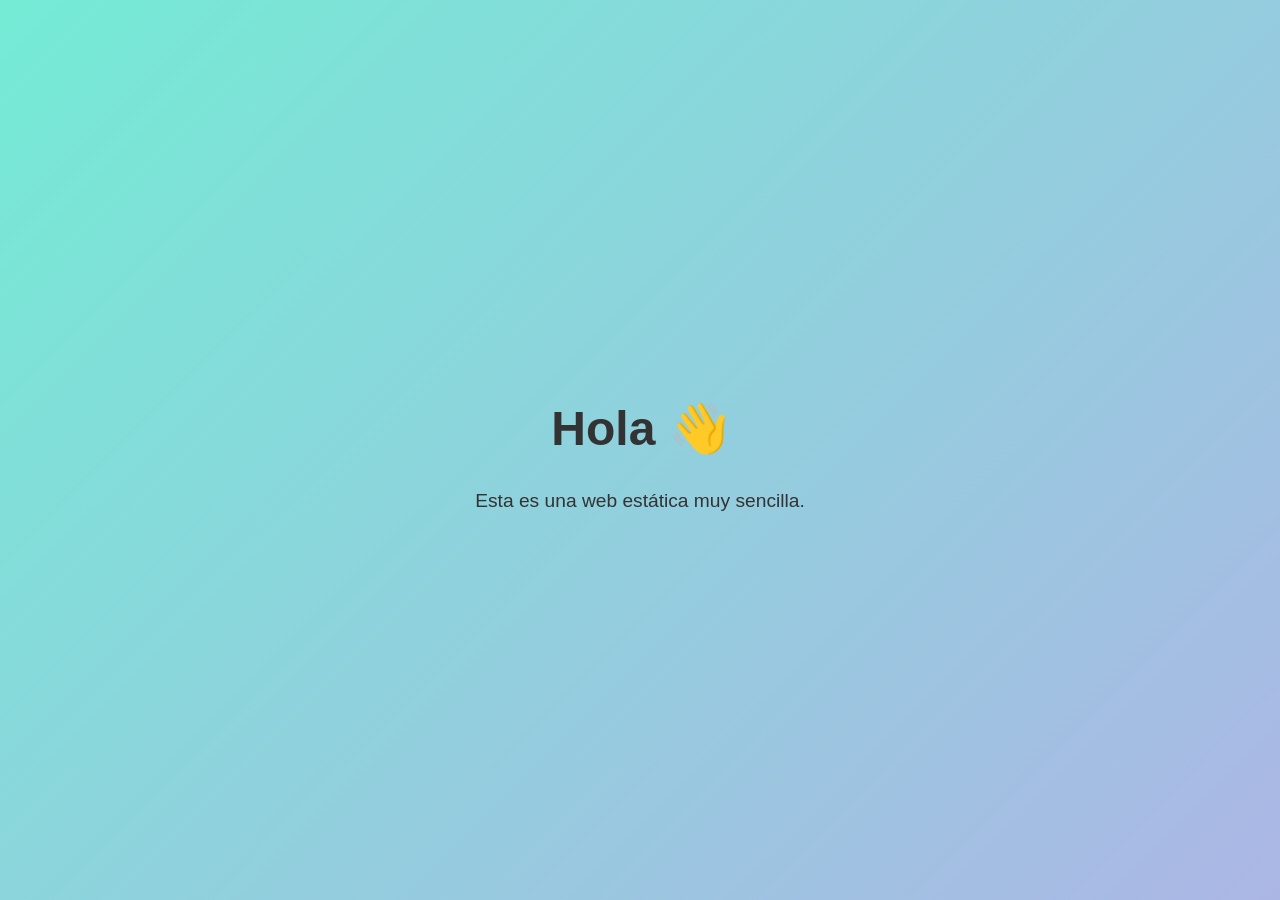
<file: web esatica.html>
<!DOCTYPE html>
<html lang="es">
<head>
    <meta charset="UTF-8">
    <meta name="viewport" content="width=device-width, initial-scale=1.0">
    <title>Hola</title>
    <style>
        body {
            margin: 0;
            height: 100vh;
            display: flex;
            justify-content: center;
            align-items: center;
            font-family: Arial, sans-serif;
            background: linear-gradient(135deg, #74ebd5, #ACB6E5);
            color: #333;
        }

        h1 {
            font-size: 3rem;
        }

        p {
            font-size: 1.2rem;
            margin-top: 10px;
            text-align: center;
        }

        .container {
            text-align: center;
        }
    </style>
</head>
<body>
    <div class="container">
        <h1>Hola 👋</h1>
        <p>Esta es una web estática muy sencilla.</p>
    </div>
</body>
</html>
</file>
